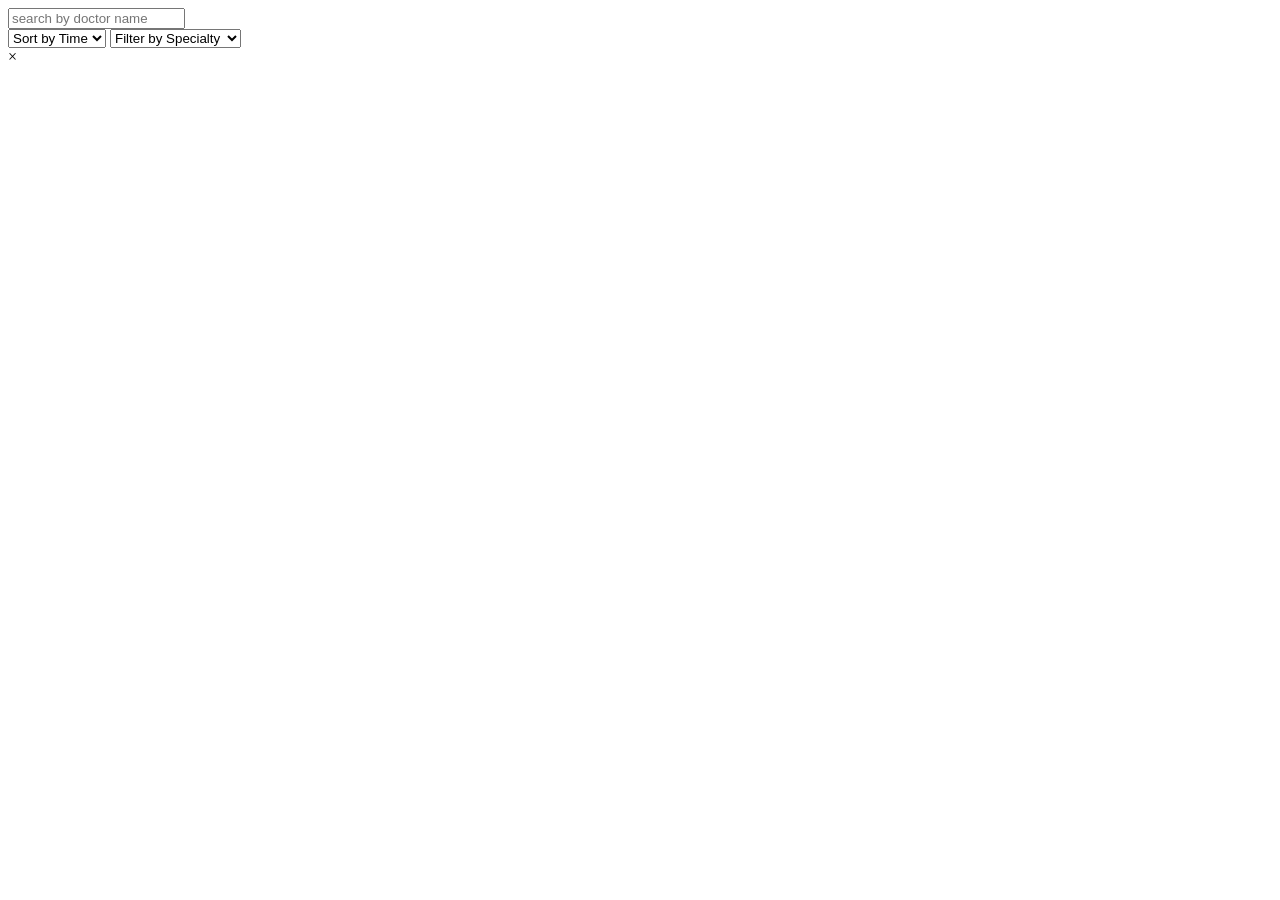
<file: app/src/main/resources/templates/admin/adminDashboard.html>
<!-- adminDashboard.html -->
<!DOCTYPE html>
<html lang="en" xmlns:th="http://www.thymeleaf.org">

<head>
    <meta charset="UTF-8">
    <meta name="viewport" content="width=device-width, initial-scale=1.0">
    <link rel="icon" type="image/png" th:href="@{/assets/images/logo/logo.png}" />
    <title>Admin Dashboard</title>
    <link rel="stylesheet" th:href="@{/assets/css/adminDashboard.css}">
    <link rel="stylesheet" th:href="@{/assets/css/style.css}">
    <script th:src="@{/js/render.js}" defer></script>
    <script th:src="@{/js/util.js}" defer></script>
    <script th:src="@{/js/components/header.js}" defer></script>
    <script th:src="@{/js/components/footer.js}" defer></script>
</head>

<body onload="renderContent()">
    <div class="container">
        <div class="wrapper">
            <div id="header"></div>

            <main class="main-content">
                <input type="text" id="searchBar" class="searchBar" placeholder="search by doctor name" />

                <div class="filter-wrapper">
                    <select class="filter-select" id="filterTime">
                        <option value="">Sort by Time</option>
                        <option value="AM">AM</option>
                        <option value="PM">PM</option>
                    </select>
                    <select class="filter-select" id="filterSpecialty">
                        <option value="">Filter by Specialty</option>
                        <option value="Cardiologist">Cardiologist</option>
                        <option value="Dermatologist">Dermatologist</option>
                        <option value="Neurologist">Neurologist</option>
                        <option value="Pediatrician">Pediatrician</option>
                        <option value="Orthopedist">Orthopedist</option>
                        <option value="Gynecologist">Gynecologist</option>
                        <option value="Psychiatrist">Psychiatrist</option>
                        <option value="Dentist">Dentist</option>
                        <option value="Ophthalmologist">Ophthalmologist</option>
                        <option value="ENT">ENT Specialist</option>
                        <option value="Urologist">Urologist</option>
                        <option value="Oncologist">Oncologist</option>
                        <option value="Gastroenterologist">Gastroenterologist</option>
                        <option value="General">General Physician</option>
                    </select>
                </div>

                <div id="content"></div>
            </main>

            <div id="footer"></div>
        </div>
    </div>

    <div id="modal" class="modal">
        <div class="modal-content">
            <span id="closeModal" class="close">&times;</span>
            <div id="modal-body"></div>
        </div>
    </div>

    <script type="module" th:src="@{/js/adminDashboard.js}" defer></script>
    <script type="module" th:src="@{/js/components/doctorCard.js}" defer></script>
</body>

</html>
</file>
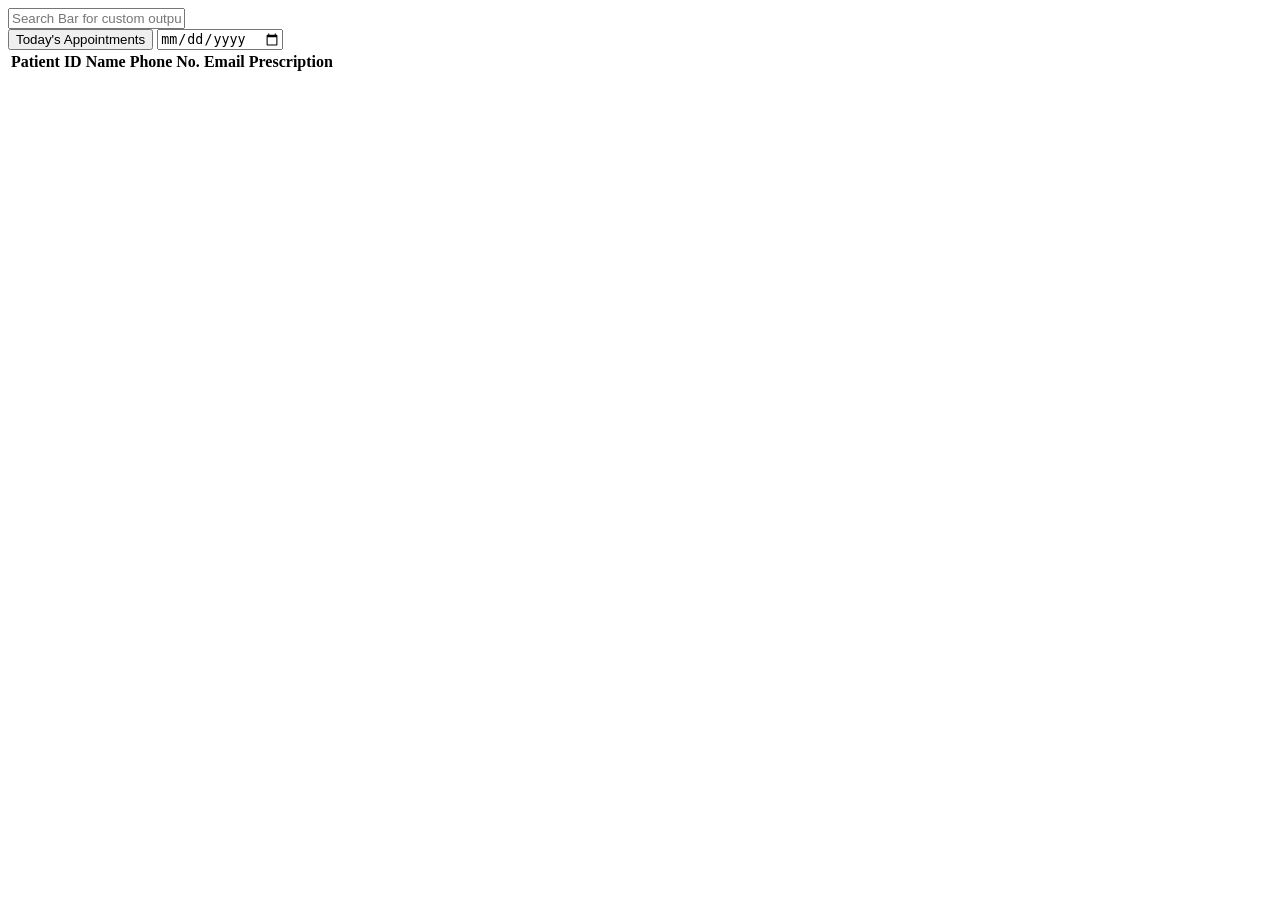
<file: app/src/main/resources/templates/doctor/doctorDashboard.html>
<!-- doctorDashboard.html -->
<!DOCTYPE html>
<html lang="en" xmlns:th="http://www.thymeleaf.org">

<head>
    <meta charset="UTF-8">
    <meta name="viewport" content="width=device-width, initial-scale=1.0">
    <link rel="icon" type="image/png" th:href="@{/assets/images/logo/logo.png}" />
    <title>Doctor Dashboard</title>
    <link rel="stylesheet" th:href="@{/assets/css/adminDashboard.css}">
    <link rel="stylesheet" th:href="@{/assets/css/doctorDashboard.css}">
    <link rel="stylesheet" th:href="@{/assets/css/style.css}">
    <script th:src="@{/js/render.js}" defer></script>
    <script th:src="@{/js/util.js}" defer></script>
    <script th:src="@{/js/components/header.js}" defer></script>
    <script th:src="@{/js/components/footer.js}" defer></script>
    <script type="module" th:src="@{/js/doctorDashboard.js}" defer></script>
</head>

<body onload="renderContent()">
    <div class="container">
        <div class="wrapper">
            <div id="header"></div>

            <div class="main-content">
                <input type="text" id="searchBar" class="searchBar" placeholder="Search Bar for custom output" />

                <div class="filter-wrapper">
                    <button id="todayButton" class="today-btn">Today's Appointments</button>
                    <input type="date" id="datePicker" class="date-picker" />
                </div>

                <table id="patientTable">
                    <thead>
                        <tr>
                            <th>Patient ID</th>
                            <th>Name</th>
                            <th>Phone No.</th>
                            <th>Email</th>
                            <th>Prescription</th>
                        </tr>
                    </thead>
                    <tbody id="patientTableBody"></tbody>
                </table>
            </div>

            <div id="footer"></div>
        </div>
    </div>
</body>

</html>
</file>
